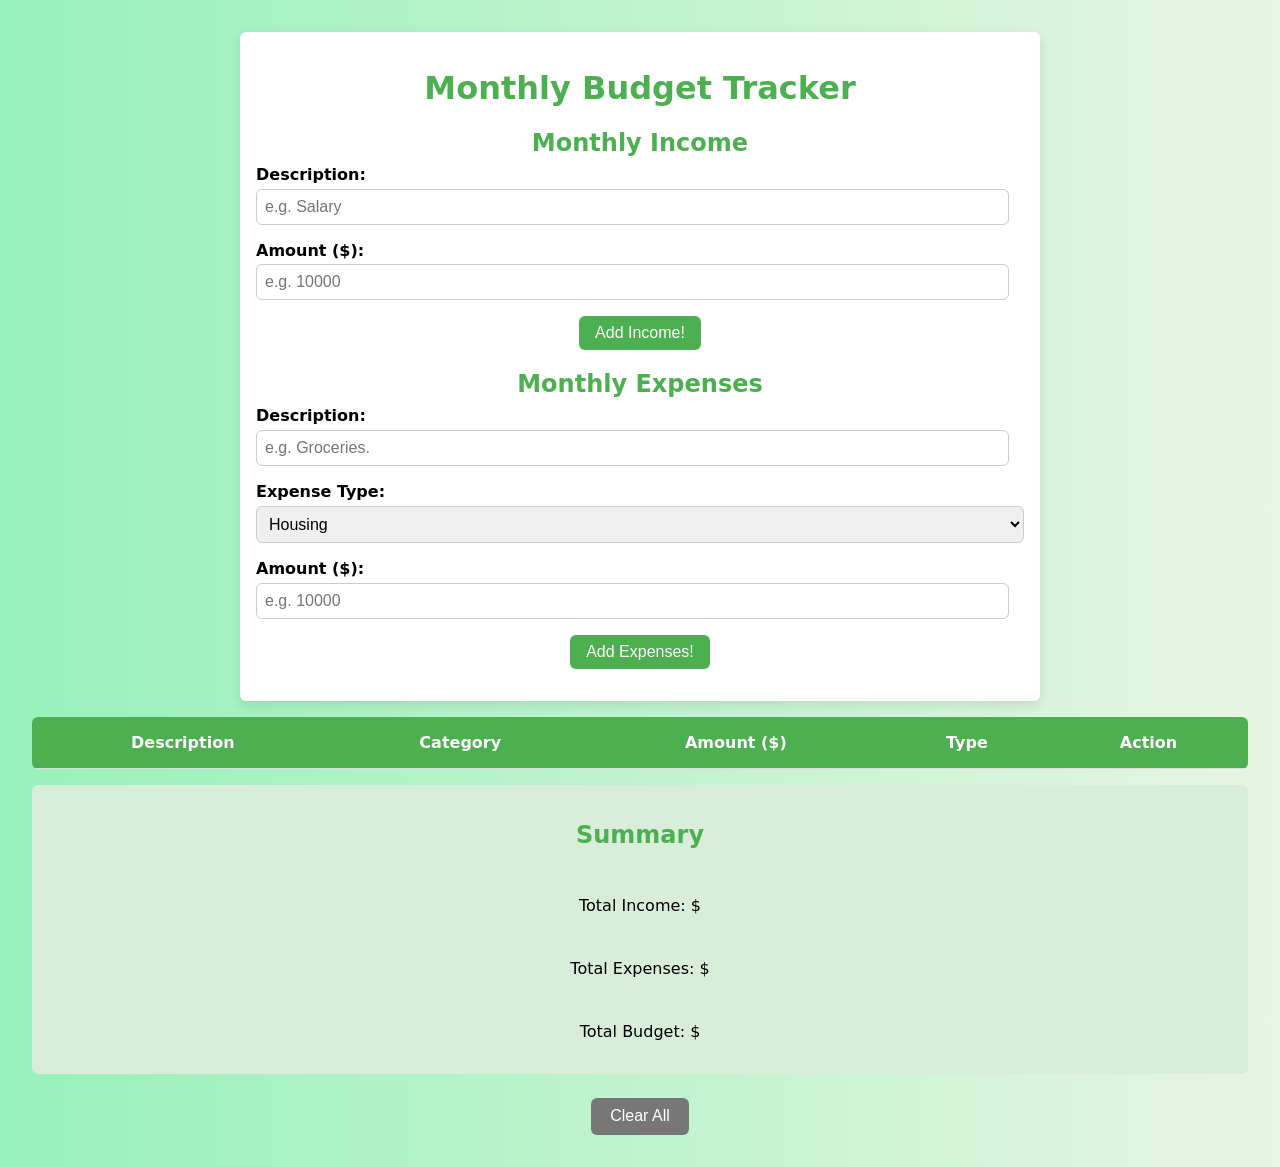
<file: index.html>
<!DOCTYPE html>
<html lang="en">
<head>
    <meta charset="UTF-8">
    <meta name="viewport" content="width=device-width, initial-scale=1.0">
    <link rel="stylesheet" href = "style.css">
    <title>Manning: Budget Tracker</title>
</head>
<body>
    <div class="tracker container">
        <h1 class="title"> Monthly Budget Tracker</h1>
        
    <!-- Income -->
    <div class= "income section">
        <h2> Monthly Income</h2>

        <div class="income input-group"> 
        <label for="income-description">Description:</label>
        <input type= "text" id="income-description" placeholder="e.g. Salary"> <!--Income Description-->
        </div>

        <div class="income input-group">
            <label for="income-amount">Amount ($): </label>
            <input type="number" id="income-amount" placeholder="e.g. 10000">  <!--Income Amount, edge case-->
        </div>

        <div class="btn-transactions-group">
            <button type="button" onclick="addIncome()"> Add Income!</button>
        </div>
    </div>


<!-- Expenses -->
    <div class = "expense section">
        <h2> Monthly Expenses</h2>

        <div class="expense input-group">
            <label for="expense-description">Description: </label>
            <input type="text" id="expense-description" type= "text" placeholder="e.g. Groceries."> <!--Expense Description-->
        </div>

        <div class="expense input-group"> <!--Add more based on my needs/wants-->
            <label for= "expense-type"> Expense Type: </label> <!--Expense Categories-->
            <select id = "expense-type">
                <option value="Housing"> Housing</option>
                <option value="Food"> Food</option>
                <option value="Transportation"> Transportation</option>
                <option value="Entertainment">Entertainment</option>
                <option value="Other"> Other</option>
            </select>
        </div>

        <div class="expense input-group">
            <label for="expense-amount">Amount ($): </label>
            <input type="number" id="expense-amount" placeholder="e.g. 10000">  <!--Income Amount, edge case-->
        </div>

        <div class="btn-transactions-group">
            <button type="button" onclick="addExpense()"> Add Expenses! </button>
        </div>  
    </div>
 </div>
 
<!-- Logs the transactions inputed by the user-->
<div class = "budget-tble-container">
     <table>
        <thead>
            <tr>
                <th> Description </th>
                <th> Category</th>
                <th> Amount ($)</th>
                <th> Type </th>
                <th> Action</th>
            </tr>
        </thead>
        <tbody class="transaction-history">
            <!-- Inputs will be shown here-->
        </tbody>
    </table> 
</div>

 
<!-- Shows total income, expenses, and budget to the user-->
<div class="budget summary">
    <h2> Summary </h2>
    <p> Total Income: $ <span id="total-income"> </span></p>
    <p> Total Expenses: $ <span id="total-expenses"> </span></p>
    <p> Total Budget: $ <span id="total-budget"> </span></p>
</div>

<!-- Clear Button If one needs to clear their transactions for the month-->
<div class="btn-clear">
    <button type="reset" onclick="clearAll()">Clear All</button>
</div>


<script src="tracker-final.js"></script>
</body>
</html>
</file>
<file: style.css>
body {
  font-family: system-ui, -apple-system, BlinkMacSystemFont, "Segoe UI", Roboto, Oxygen, Ubuntu, Cantarell, "Open Sans", "Helvetica Neue", sans-serif;
  margin: 0;
  padding: 2rem;
  background: linear-gradient(to right, #97f1ba, #e8f5e2);
  min-height: 100vh;
}

h1, h2 {
  text-align: center;
  color: #4CAF50;
}

.container {
  max-width: 800px;
  margin: 0 auto;
  margin-inline: auto;
  background: white;
  padding: 1rem;
  border-radius: 6px;
  box-shadow: 0 4px 12px rgba(0, 0, 0, 0.1);
  box-sizing: border-box;
}

.section {
  margin-bottom: 1rem;
}
.section h2 {
  margin-bottom: 0.5rem;
}
.section .input-group {
  margin-bottom: 1rem;
}
.section .input-group label {
  display: block;
  margin-bottom: 0.3rem;
  font-weight: 600;
}
.section .input-group input {
  width: 98%;
  padding: 0.5rem;
  border-radius: 6px;
  border: 1px solid #ccc;
  font-size: 1rem;
  box-sizing: border-box;
}
.section .input-group select {
  width: 100%;
  padding: 0.5rem;
  border-radius: 6px;
  border: 1px solid #ccc;
  font-size: 1rem;
  box-sizing: border-box;
}
.section .btn-transactions-group {
  text-align: center;
}
.section .btn-transactions-group button {
  padding: 0.5rem 1rem;
  font-size: 1rem;
  border: none;
  border-radius: 6px;
  background-color: #4CAF50;
  color: white;
  cursor: pointer;
  transition: background-color 0.3s ease;
}
.section .btn-transactions-group button:hover {
  background-color: rgb(60.5577689243, 139.4422310757, 63.7450199203);
}

.summary {
  display: grid;
  gap: 0.5rem;
  text-align: center;
  background: rgb(216.6533864542, 238.3466135458, 217.5298804781);
  padding: 1rem;
  border-radius: 6px;
  margin-top: 1rem;
}
.summary span {
  font-weight: bold;
  font-size: 1.2rem;
}

.budget-tble-container {
  overflow-x: auto;
  -webkit-overflow-scrolling: touch;
  margin-top: 1rem;
  width: 100%;
}
.budget-tble-container table {
  width: 100%;
  border-collapse: collapse;
  border-radius: 6px;
  overflow: hidden;
  min-width: 520px;
}
.budget-tble-container table th, .budget-tble-container table td {
  padding: 1rem;
  border-bottom: 1px solid #ddd;
  text-align: center;
}
.budget-tble-container table th {
  background-color: #4CAF50;
  color: white;
}
.budget-tble-container table tbody tr:nth-child(even) {
  background-color: #f9f9f9;
}
.budget-tble-container table tbody tr:hover {
  background-color: #f1f1f1;
}
.budget-tble-container table button {
  background-color: #F44336;
  color: white;
  border: none;
  padding: 0.4rem 0.6rem;
  border-radius: 6px;
  cursor: pointer;
}
.budget-tble-container table button:hover {
  background-color: rgb(234.1839622642, 27.9622641509, 12.8160377358);
}

.btn-clear {
  text-align: center;
  margin-top: 1.5rem;
}
.btn-clear button {
  background-color: #777;
  color: white;
  border: none;
  padding: 0.6rem 1.2rem;
  font-size: 1rem;
  border-radius: 6px;
  cursor: pointer;
}
.btn-clear button:hover {
  background-color: rgb(93.5, 93.5, 93.5);
}

@media (min-wdth: 700px) {
  .section .input-group {
    display: grid;
    grid-template-columns: repeat(2, 1fr);
    gap: 0.75rem;
  }
  .section .btn-transactions-group {
    display: flex;
    justify-content: flex-end;
    gap: 0.5rem;
  }
  .summary {
    grid-template-columns: repeat(3, 1fr);
    text-align: left;
  }
  input, select, button {
    width: 100%;
    margin-bottom: 0;
  }
}/*# sourceMappingURL=style.css.map */
</file>
